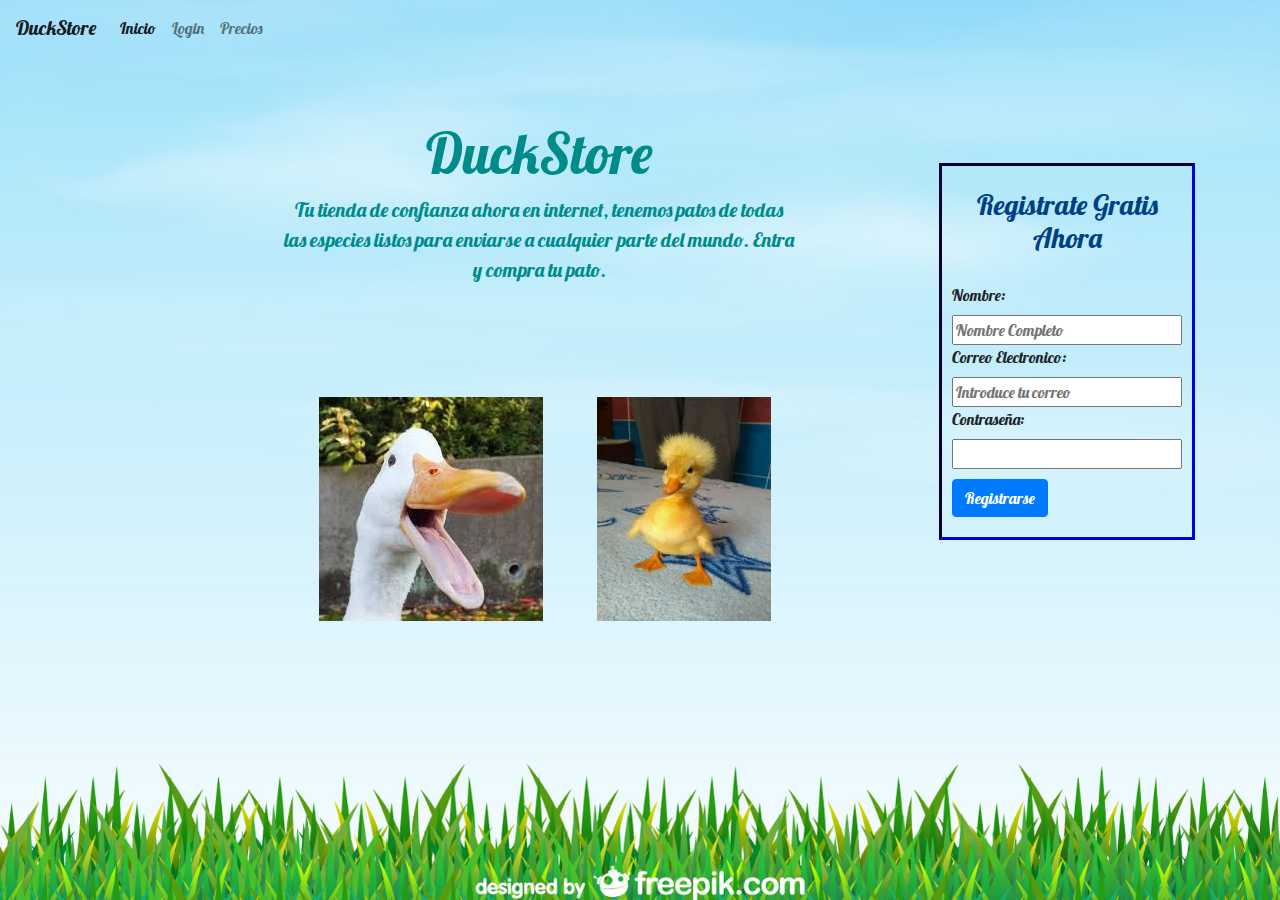
<file: docs/index.html>
<!DOCTYPE html>
<html lang="en">
<head>
    <meta charset="UTF-8">
    <meta name="viewport" content="width=device-width, initial-scale=1.0">
    <meta http-equiv="X-UA-Compatible" content="ie=edge">

    <link href="https://fonts.googleapis.com/css?family=Lobster&display=swap" rel="stylesheet">
    <link rel="stylesheet" href="assets/style.css">
    <link rel="stylesheet" href="https://stackpath.bootstrapcdn.com/bootstrap/4.3.1/css/bootstrap.min.css" integrity="sha384-ggOyR0iXCbMQv3Xipma34MD+dH/1fQ784/j6cY/iJTQUOhcWr7x9JvoRxT2MZw1T" crossorigin="anonymous">
    <title>DuckStore</title>
</head>
<body>
        <div class="lds-hourglass"></div>
    <nav class="navbar navbar-expand-lg navbar-light " id="navegador">
        <a class="navbar-brand" href="#">DuckStore</a>
        <button class="navbar-toggler" type="button" data-toggle="collapse" data-target="#navbarNav" aria-controls="navbarNav" aria-expanded="false" aria-label="Toggle navigation">
            <span class="navbar-toggler-icon"></span>
        </button>
        <div class="collapse navbar-collapse" id="navbarNav">
            <ul class="navbar-nav">
            <li class="nav-item active">
                <a class="nav-link" href="#">Inicio <span class="sr-only">(current)</span></a>
            </li>
            <li class="nav-item">
                <a class="nav-link" href="#">Login</a>
            </li>
            <li class="nav-item">
                <a class="nav-link" href="#">Precios</a>
            </li>
            
            </ul>
        </div>
    </nav>
    <div class="container">
        <div class="row">
            <div class="col">
            </div>
            <div class="col-6" id="fondo">
                <div class="jumbotron jumbotron-fluid" id="jumbo">
                    <div class="container">
                        <h1 class="display-4">DuckStore</h1>
                        <p class="lead">Tu tienda de confianza ahora en internet, tenemos patos de todas las especies listos para enviarse a cualquier parte del mundo. Entra y compra tu pato.</p>
                    </div>
                </div>
                <img src="assets/pato.jpeg"> 
                <img src="assets/pato2.jpg" height="224px" width="224px">
            </div>
            <div class="col">
                <form id="formulario">
                    <h3 id="cabecera-form" class="alert alert-primary">Registrate Gratis Ahora</h3>
                    <label>Nombre: </label><input type="text" placeholder="Nombre Completo">
                    <label>Correo Electronico: </label><input type="email" placeholder="Introduce tu correo">
                    <label>Contraseña: </label><input type="password">
                    <button id="btn-registro" type="button" class="btn btn-primary">Registrarse</button>
                </form>
            </div> 
        </div>
    </div>



    <script src="https://code.jquery.com/jquery-3.3.1.slim.min.js" integrity="sha384-q8i/X+965DzO0rT7abK41JStQIAqVgRVzpbzo5smXKp4YfRvH+8abtTE1Pi6jizo" crossorigin="anonymous"></script>
    <script src="https://cdnjs.cloudflare.com/ajax/libs/popper.js/1.14.7/umd/popper.min.js" integrity="sha384-UO2eT0CpHqdSJQ6hJty5KVphtPhzWj9WO1clHTMGa3JDZwrnQq4sF86dIHNDz0W1" crossorigin="anonymous"></script>
    <script src="https://stackpath.bootstrapcdn.com/bootstrap/4.3.1/js/bootstrap.min.js" integrity="sha384-JjSmVgyd0p3pXB1rRibZUAYoIIy6OrQ6VrjIEaFf/nJGzIxFDsf4x0xIM+B07jRM" crossorigin="anonymous"></script>
</body>
</html>
</file>
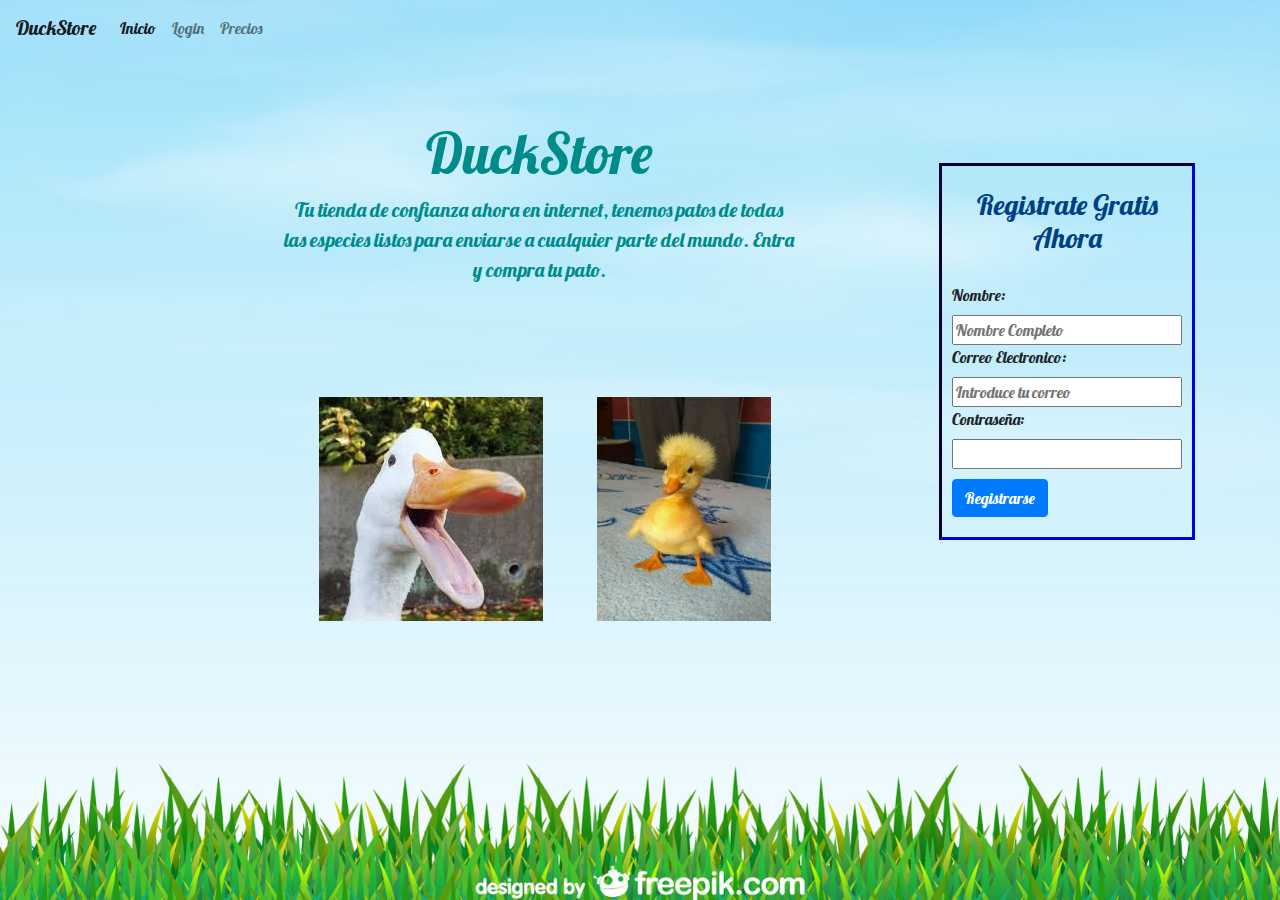
<file: Patos-web/index.html>
<!DOCTYPE html>
<html lang="en">
<head>
    <meta charset="UTF-8">
    <meta name="viewport" content="width=device-width, initial-scale=1.0">
    <meta http-equiv="X-UA-Compatible" content="ie=edge">

    <link href="https://fonts.googleapis.com/css?family=Lobster&display=swap" rel="stylesheet">
    <link rel="stylesheet" href="style.css">
    <link rel="stylesheet" href="https://stackpath.bootstrapcdn.com/bootstrap/4.3.1/css/bootstrap.min.css" integrity="sha384-ggOyR0iXCbMQv3Xipma34MD+dH/1fQ784/j6cY/iJTQUOhcWr7x9JvoRxT2MZw1T" crossorigin="anonymous">
    <title>Document</title>
</head>
<body>
        <div class="lds-hourglass"></div>
    <nav class="navbar navbar-expand-lg navbar-light " id="navegador">
        <a class="navbar-brand" href="#">DuckStore</a>
        <button class="navbar-toggler" type="button" data-toggle="collapse" data-target="#navbarNav" aria-controls="navbarNav" aria-expanded="false" aria-label="Toggle navigation">
            <span class="navbar-toggler-icon"></span>
        </button>
        <div class="collapse navbar-collapse" id="navbarNav">
            <ul class="navbar-nav">
            <li class="nav-item active">
                <a class="nav-link" href="#">Inicio <span class="sr-only">(current)</span></a>
            </li>
            <li class="nav-item">
                <a class="nav-link" href="#">Login</a>
            </li>
            <li class="nav-item">
                <a class="nav-link" href="#">Precios</a>
            </li>
            
            </ul>
        </div>
    </nav>
    <div class="container">
        <div class="row">
            <div class="col">
            </div>
            <div class="col-6" id="fondo">
                <div class="jumbotron jumbotron-fluid" id="jumbo">
                    <div class="container">
                        <h1 class="display-4">DuckStore</h1>
                        <p class="lead">Tu tienda de confianza ahora en internet, tenemos patos de todas las especies listos para enviarse a cualquier parte del mundo. Entra y compra tu pato.</p>
                    </div>
                </div>
                <img src="pato.jpeg"> 
                <img src="pato2.jpg" height="224px" width="224px">
            </div>
            <div class="col">
                <form id="formulario">
                    <h3 id="cabecera-form" class="alert alert-primary">Registrate Gratis Ahora</h3>
                    <label>Nombre: </label><input type="text" placeholder="Nombre Completo">
                    <label>Correo Electronico: </label><input type="email" placeholder="Introduce tu correo">
                    <label>Contraseña: </label><input type="password">
                    <button id="btn-registro" type="button" class="btn btn-primary">Registrarse</button>
                </form>
            </div> 
        </div>
    </div>



    <script src="https://code.jquery.com/jquery-3.3.1.slim.min.js" integrity="sha384-q8i/X+965DzO0rT7abK41JStQIAqVgRVzpbzo5smXKp4YfRvH+8abtTE1Pi6jizo" crossorigin="anonymous"></script>
    <script src="https://cdnjs.cloudflare.com/ajax/libs/popper.js/1.14.7/umd/popper.min.js" integrity="sha384-UO2eT0CpHqdSJQ6hJty5KVphtPhzWj9WO1clHTMGa3JDZwrnQq4sF86dIHNDz0W1" crossorigin="anonymous"></script>
    <script src="https://stackpath.bootstrapcdn.com/bootstrap/4.3.1/js/bootstrap.min.js" integrity="sha384-JjSmVgyd0p3pXB1rRibZUAYoIIy6OrQ6VrjIEaFf/nJGzIxFDsf4x0xIM+B07jRM" crossorigin="anonymous"></script>
</body>
</html>
</file>
<file: docs/assets/style.css>
body {

    background-image: url('Illustration02.jpg');
    background-repeat:no-repeat;
    -webkit-background-size:cover;
    -moz-background-size:cover;
    -o-background-size:cover;
    background-size:cover;
    background-position:center;
    
} 

#formulario {
    font-family: 'Lobster', cursive;
    border-style: inset;
    border-color: darkblue;
    padding-left: 10px;
    padding-right: 10px;
    padding-top: 10px;
    padding-bottom: 20px;

    margin-top: 30%;
    margin-left: 100px;
}

#cabecera-form {
    text-align: center;
    background-color: transparent;
    border: none;
}

#btn-registro {
    margin-top: 10px;
}

#jumbo {
    text-align: center;
    background-color: transparent;
    color: darkcyan;
    font-family: 'Lobster', cursive;
}

#navegador {
    background-color: transparent;
    font-family: 'Lobster', cursive;
}

img {
    padding-left: 50px;
}
</file>
<file: Patos-web/style.css>
body {

    background-image: url('Illustration02.jpg');
    background-repeat:no-repeat;
    -webkit-background-size:cover;
    -moz-background-size:cover;
    -o-background-size:cover;
    background-size:cover;
    background-position:center;
    
} 

#formulario {
    font-family: 'Lobster', cursive;
    border-style: inset;
    border-color: darkblue;
    padding-left: 10px;
    padding-right: 10px;
    padding-top: 10px;
    padding-bottom: 20px;

    margin-top: 30%;
    margin-left: 100px;
}

#cabecera-form {
    text-align: center;
    background-color: transparent;
    border: none;
}

#btn-registro {
    margin-top: 10px;
}

#jumbo {
    text-align: center;
    background-color: transparent;
    color: darkcyan;
    font-family: 'Lobster', cursive;
}

#navegador {
    background-color: transparent;
    font-family: 'Lobster', cursive;
}

img {
    padding-left: 50px;
}
</file>
